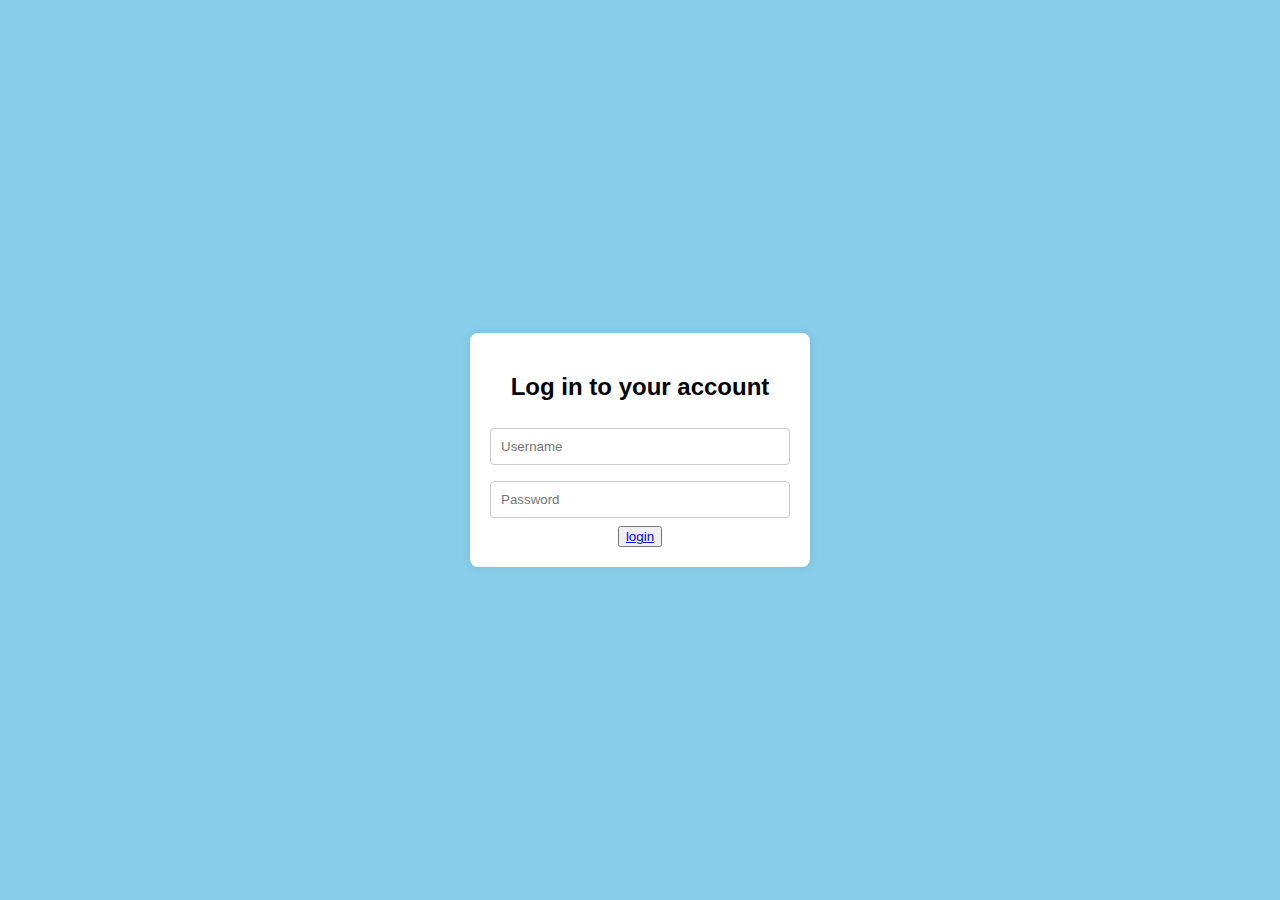
<file: index.html>
<!DOCTYPE html>
<html lang="en">
<head>
<meta charset="UTF-8">
<meta name="viewport" content="width=device-width, initial-scale=1.0">
<title>Login Page</title>
<body>
<style>
    body {
        font-family: Arial, sans-serif;
        background-color: skyblue;
        display: flex;
        justify-content: center;
        align-items: center;
        height: 100vh;
        margin: 0;
    }
    .login-container {
        background-color: #fff;
        padding: 20px;
        border-radius: 8px;
        box-shadow: 0 0 10px rgba(0, 0, 0, 0.1);
        width: 300px;
        text-align: center;
    }
    input[type="text"],
    input[type="password"] {
        width: 100%;
        padding: 10px;
        margin: 8px 0;
        box-sizing: border-box;
        border: 1px solid #ccc;
        border-radius: 4px;
    }
    input[type="submit"] {
        background-color: #4CAF50;
        color: white;
        padding: 10px 20px;
        border: none;
        border-radius: 4px;
        cursor: pointer;
    }
    button:hover {
        background-color: #45a049;
    }
</style>
</head>
<body>
<div class="login-container">
    <h2>Log in to your account</h2>
      <form id="loginForm" onsubmit="return validateForm()">
        <input type="text" id="username" name="username" placeholder="Username" required><br>
        <input type="password" id="password" name="password" placeholder="Password" required><br>
        <button><a href="web.html">login</a></button>
    </form>
</div>

<script>
    function validateForm() {
        var username = document.getElementById("username").value;
        var password = document.getElementById("password").value;

    
        if (username === "" || password === "") {
            alert("Username and password must be filled out");
            return false;
        }
        
        
        alert("Login successful!");
        return true;
    }
</script>

</body>
</html>
</file>
